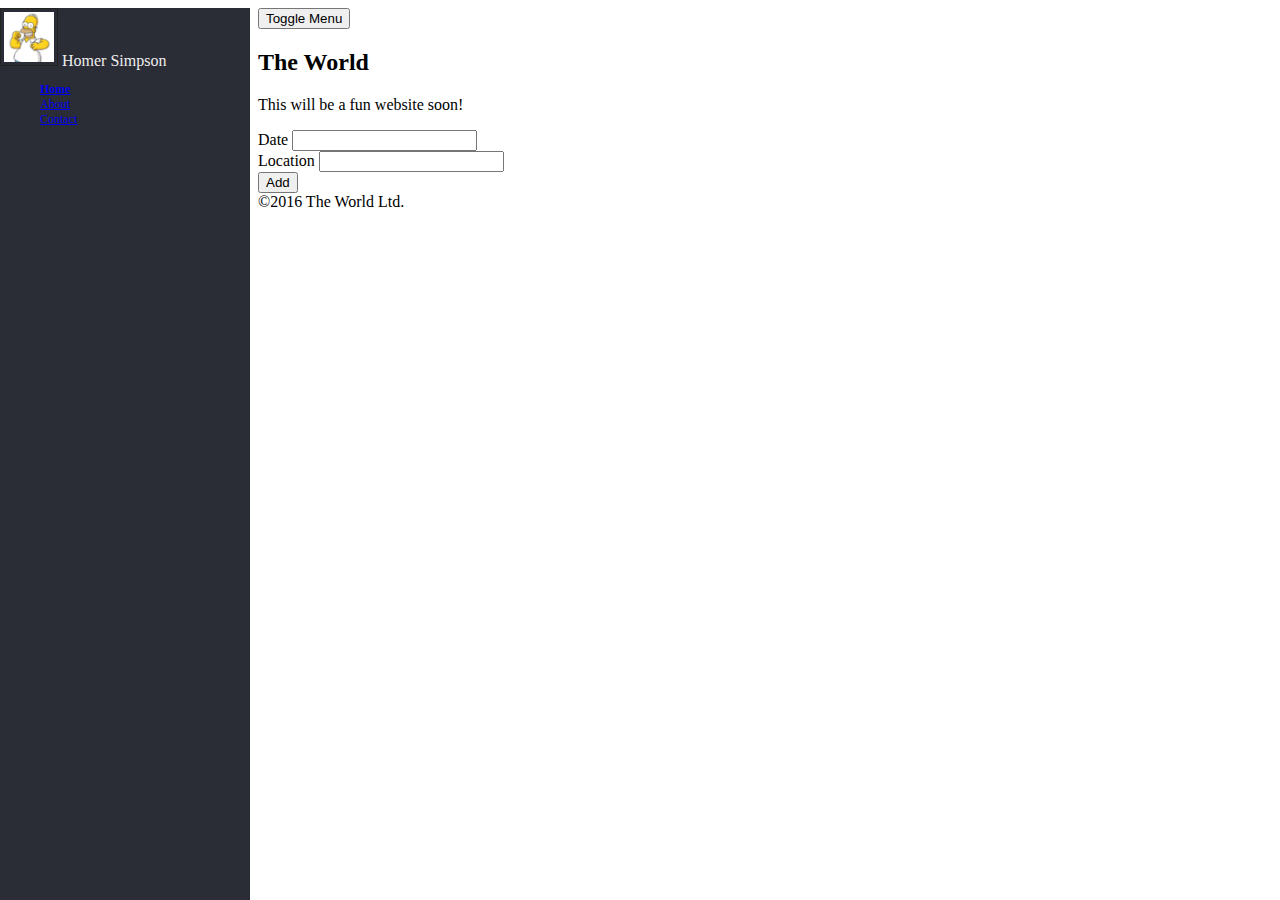
<file: src/TheWorld/wwwroot/index.html>
﻿<!DOCTYPE html>
<html>
<head>
  <title>The World</title>
  <meta charset="utf-8" />
  <link rel="stylesheet" href="css/site.css" />
</head>
<body>

  <div id="sidebar">
    <img src="img/homer.png" alt="Homer" class="headshot" />
    <span id="username">Homer Simpson</span>
    <ul class="menu">
      <li class="active"><a href="#">Home</a></li>
      <li><a href="#">About</a></li>
      <li><a href="#">Contact</a></li>
    </ul>

  </div>
  <div id="wrapper">
    <div id="main">
      <div>
        <button id="sidebarToggle">Toggle Menu</button>
      </div>
      <h2>The World</h2>

      <p>This will be a fun website soon!</p>

      <form>
        <div>
          <label>Date</label>
          <input />
        </div>
        <div>
          <label>Location</label>
          <input />
        </div>
        <div><input type="submit" value="Add" /></div>


      </form>
    </div>
    <div id="footer">
      &copy;2016 The World Ltd.
    </div>
  </div>

  <script type="text/javascript" src="lib/jquery/dist/jquery.min.js"></script>
  <script type="text/javascript" src="js/site.js"></script>
</body>
</html>
</file>
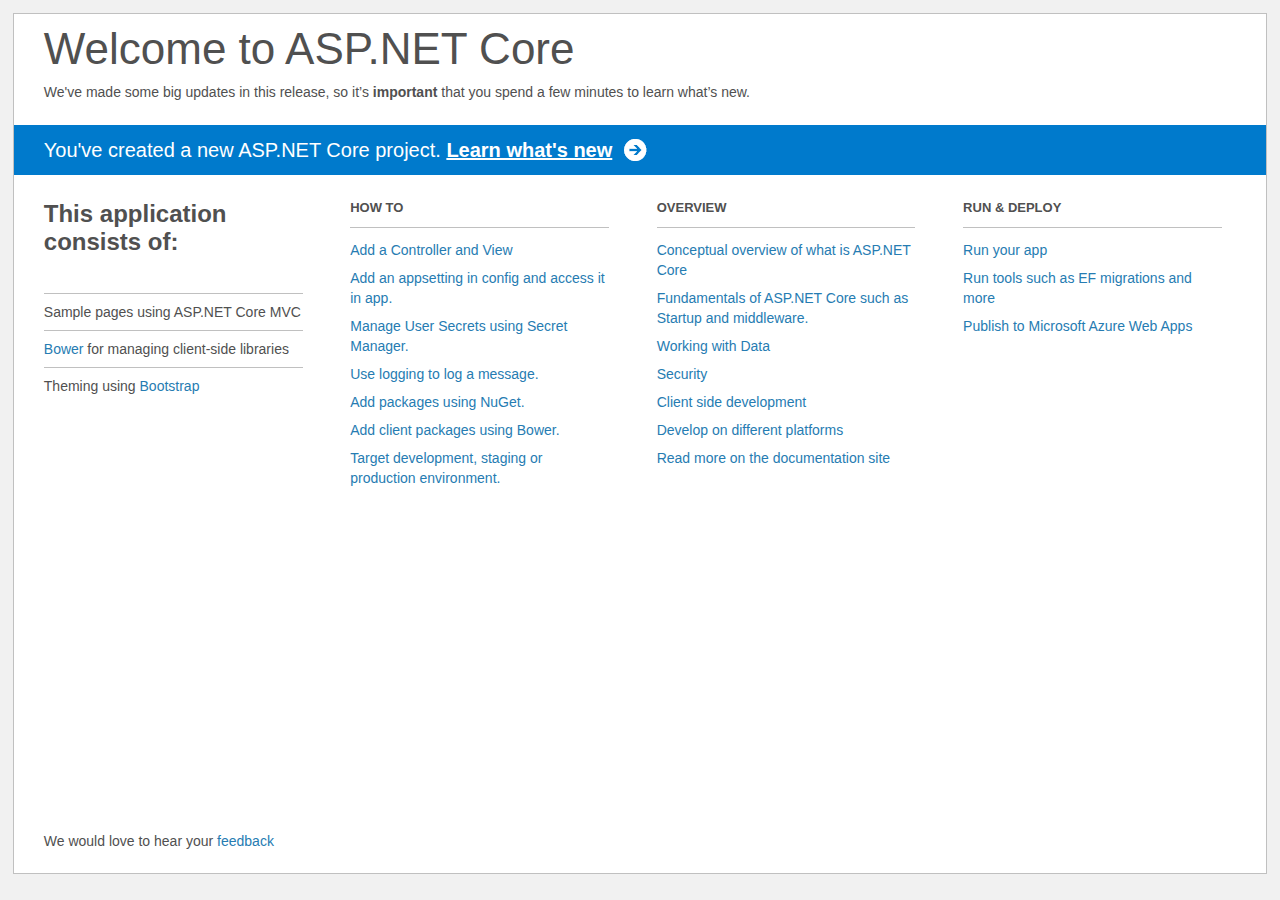
<file: src/TheWorld/Project_Readme.html>
﻿<!DOCTYPE html>
<html lang="en">
<head>
    <meta charset="utf-8" />
    <title>Welcome to ASP.NET Core</title>
    <style>
        html {
            background: #f1f1f1;
            height: 100%;
        }

        body {
            background: #fff;
            color: #505050;
            font: 14px 'Segoe UI', tahoma, arial, helvetica, sans-serif;
            margin: 1%;
            min-height: 95.5%;
            border: 1px solid silver;
            position: relative;
        }

        #header {
            padding: 0;
        }

            #header h1 {
                font-size: 44px;
                font-weight: normal;
                margin: 0;
                padding: 10px 30px 10px 30px;
            }

            #header span {
                margin: 0;
                padding: 0 30px;
                display: block;
            }

            #header p {
                font-size: 20px;
                color: #fff;
                background: #007acc;
                padding: 0 30px;
                line-height: 50px;
                margin-top: 25px;

            }

                #header p a {
                    color: #fff;
                    text-decoration: underline;
                    font-weight: bold;
                    padding-right: 35px;
                    background: no-repeat right bottom url([data-uri]);
                }

        #main {
            padding: 5px 30px;
            clear: both;
        }

        .section {
            width: 21.7%;
            float: left;
            margin: 0 0 0 4%;
        }

            .section h2 {
                font-size: 13px;
                text-transform: uppercase;
                margin: 0;
                border-bottom: 1px solid silver;
                padding-bottom: 12px;
                margin-bottom: 8px;
            }

            .section.first {
                margin-left: 0;
            }

                .section.first h2 {
                    font-size: 24px;
                    text-transform: none;
                    margin-bottom: 25px;
                    border: none;
                }

                .section.first li {
                    border-top: 1px solid silver;
                    padding: 8px 0;
                }

            .section.last {
                margin-right: 0;
            }

        ul {
            list-style: none;
            padding: 0;
            margin: 0;
            line-height: 20px;
        }

        li {
            padding: 4px 0;
        }

        a {
            color: #267cb2;
            text-decoration: none;
        }

            a:hover {
                text-decoration: underline;
            }

        #footer {
            clear: both;
            padding-top: 50px;
        }

            #footer p {
                position: absolute;
                bottom: 10px;
            }
    </style>
</head>
<body>

    <div id="header">
        <h1>Welcome to ASP.NET Core</h1>
        <span>
            We've made some big updates in this release, so it’s <b>important</b> that you spend
            a few minutes to learn what’s new.
        </span>
        <p>You've created a new ASP.NET Core project. <a href="http://go.microsoft.com/fwlink/?LinkId=518016">Learn what's new</a></p>
    </div>

    <div id="main">
        <div class="section first">
            <h2>This application consists of:</h2>
            <ul>
                <li>Sample pages using ASP.NET Core MVC</li>
                <li><a href="http://go.microsoft.com/fwlink/?LinkId=518004">Bower</a> for managing client-side libraries</li>
                <li>Theming using <a href="http://go.microsoft.com/fwlink/?LinkID=398939">Bootstrap</a></li>
            </ul>
        </div>
        <div class="section">
            <h2>How to</h2>
            <ul>
                <li><a href="http://go.microsoft.com/fwlink/?LinkID=398600">Add a Controller and View</a></li>
                <li><a href="http://go.microsoft.com/fwlink/?LinkID=699562">Add an appsetting in config and access it in app.</a></li>
                <li><a href="http://go.microsoft.com/fwlink/?LinkId=699315">Manage User Secrets using Secret Manager.</a></li>
                <li><a href="http://go.microsoft.com/fwlink/?LinkId=699316">Use logging to log a message.</a></li>
                <li><a href="http://go.microsoft.com/fwlink/?LinkId=699317">Add packages using NuGet.</a></li>
                <li><a href="http://go.microsoft.com/fwlink/?LinkId=699318">Add client packages using Bower.</a></li>
                <li><a href="http://go.microsoft.com/fwlink/?LinkId=699319">Target development, staging or production environment.</a></li>
            </ul>
        </div>
        <div class="section">
            <h2>Overview</h2>
            <ul>
                <li><a href="http://go.microsoft.com/fwlink/?LinkId=518008">Conceptual overview of what is ASP.NET Core</a></li>
                <li><a href="http://go.microsoft.com/fwlink/?LinkId=699320">Fundamentals of ASP.NET Core such as Startup and middleware.</a></li>
                <li><a href="http://go.microsoft.com/fwlink/?LinkId=398602">Working with Data</a></li>
                <li><a href="http://go.microsoft.com/fwlink/?LinkId=398603">Security</a></li>
                <li><a href="http://go.microsoft.com/fwlink/?LinkID=699321">Client side development</a></li>
                <li><a href="http://go.microsoft.com/fwlink/?LinkID=699322">Develop on different platforms</a></li>
                <li><a href="http://go.microsoft.com/fwlink/?LinkID=699323">Read more on the documentation site</a></li>
            </ul>
        </div>
        <div class="section last">
            <h2>Run & Deploy</h2>
            <ul>
                <li><a href="http://go.microsoft.com/fwlink/?LinkID=517851">Run your app</a></li>
                <li><a href="http://go.microsoft.com/fwlink/?LinkID=517853">Run tools such as EF migrations and more</a></li>
                <li><a href="http://go.microsoft.com/fwlink/?LinkID=398609">Publish to Microsoft Azure Web Apps</a></li>
            </ul>
        </div>

        <div id="footer">
            <p>We would love to hear your <a href="http://go.microsoft.com/fwlink/?LinkId=518015">feedback</a></p>
        </div>
    </div>

</body>
</html>
</file>
<file: src/TheWorld/wwwroot/css/site.css>
﻿/* site.css */

/*Comment out when doing the Bootstrap module cuz going to rely on Bootstrap now*/
/*body {
    font-family: sans-serif;
    font-size: 14px;
    margin: 0;
}

label {
    font-weight: bold;
    display: block;
}

input[type=text], input[type=password], text-area {
    width: 150px;
}*/

/*#main {
    background-color: #eee;
    padding: 4px;
    margin: 0;
}*/

/*#footer {
    background-color: #222;
    color: #eee;
    padding: 8px 5px; 
    /*top and bottom =8     right and left=5*/
    /*position: fixed;
    bottom: 0;
    width: 100%;
}*/

.headshot {
    max-width: 50px;
    border: 1px solid #222;
    padding: 3px;
}

.menu {
    font-size: 12px;
}

    .menu li {
        list-style: none;
    }

        /*You should understand li.active vs.  li active.  Latter is children of li with active class; former is li's that are active class*/
        .menu li.active {
            font-weight: bold;
        }

#sidebar {
    background: #2a2c36;
    color: #eee;
    position: fixed;
    height: 100%;
    width: 250px;
    overflow: hidden;
    left: 0;
    margin: 0;
    transition: left ease .25s;
}

    #sidebar.hide-sidebar {
        left: -250px;
        transition: left ease .25s;
    }

#wrapper {
    margin: 0 0 0 250px;
    transition: margin-left ease .25s;
}

    #wrapper.hide-sidebar {
        margin-left: 0;
        transition: margin-left ease .25s;
    }
</file>
